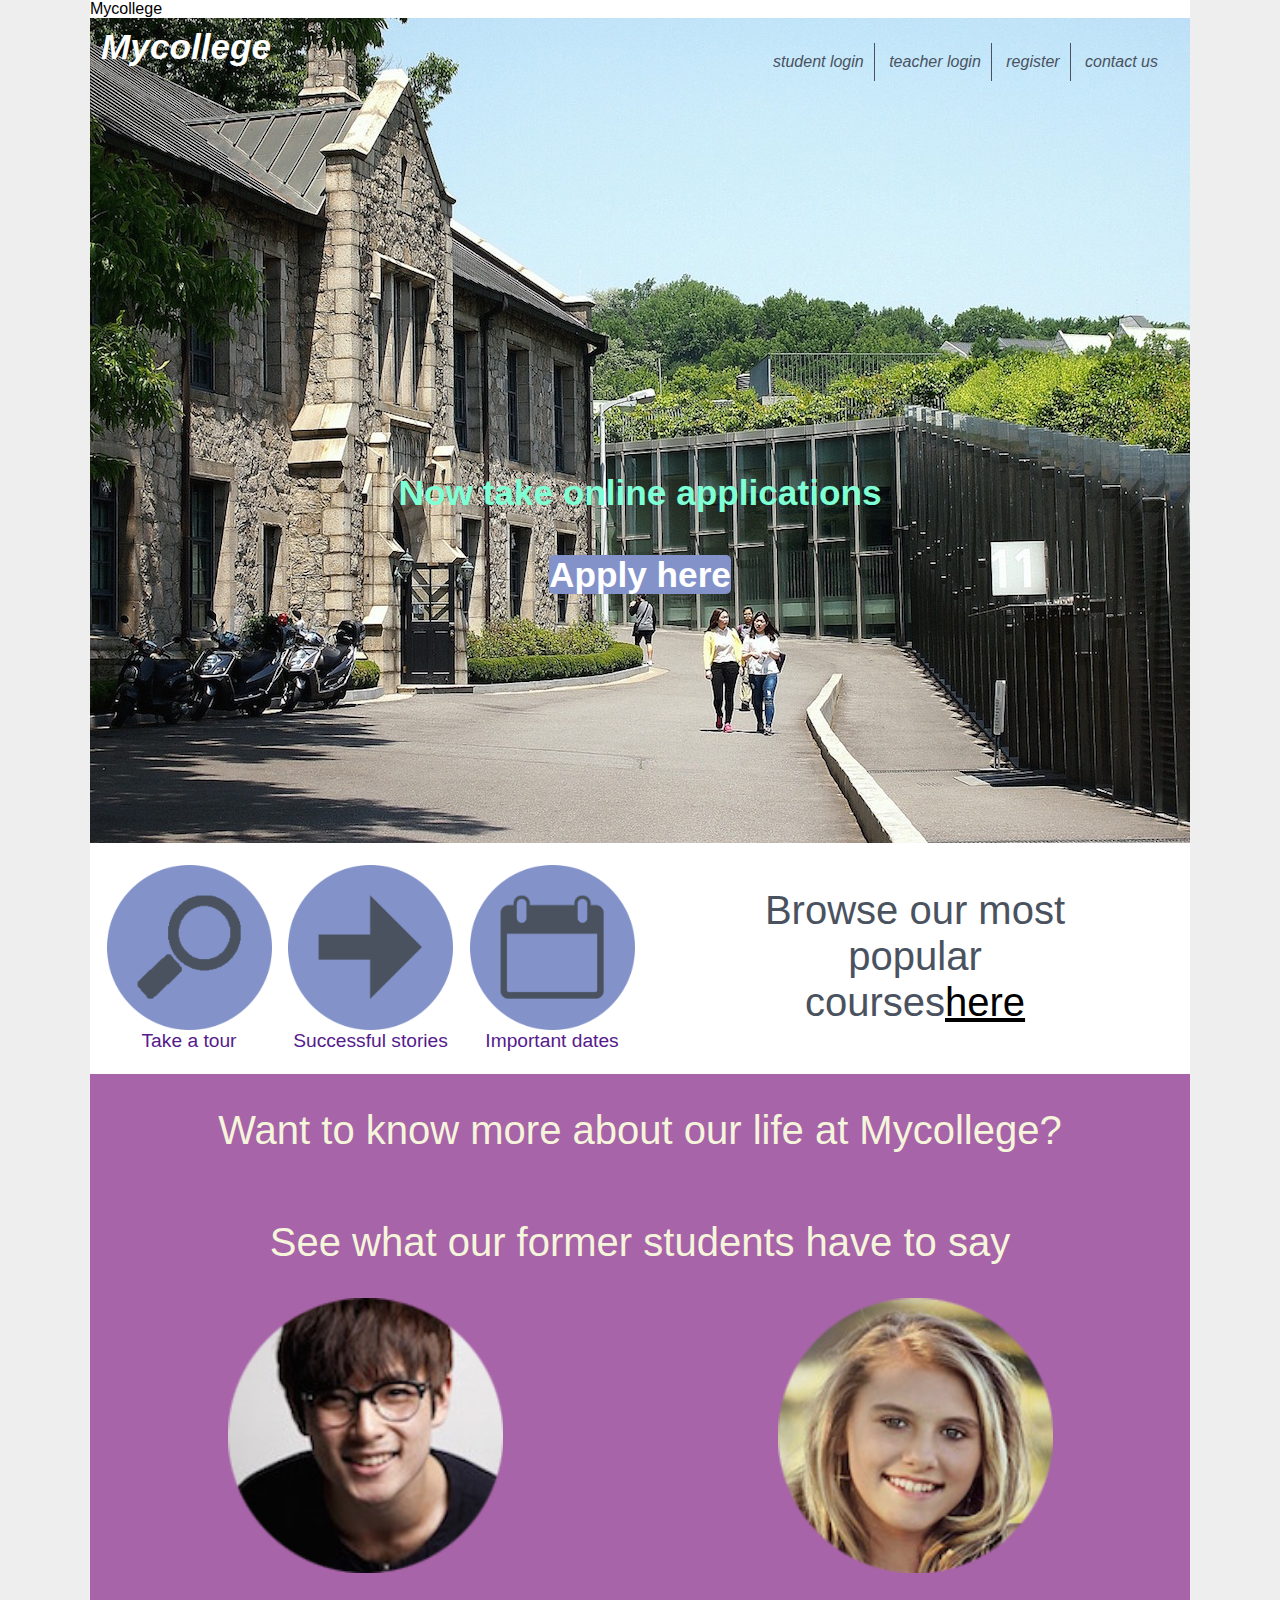
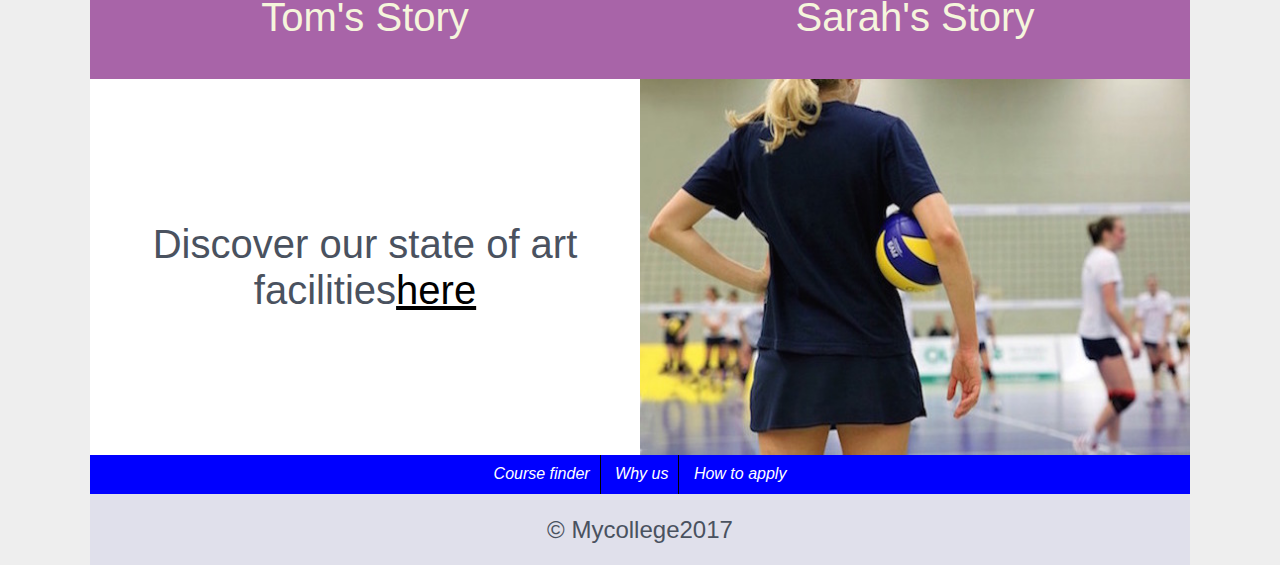
<file: Mycollege/index.html>
<!DOCTYPE html>
<html lang="en">
    <head>
        <tittle>Mycollege</tittle>
        <meta charset="utf-8">
        <meta name="viewport" content="width=device-width,initial-scale=1">
        
        
         <link rel="stylesheet" type="text/css" href="CSS/normalized.css">
        <link rel="stylesheet" type="text/css" href="CSS/style.css">
        
        
        <!-- HTML5 shiv -->
        <script src="js/html5shiv.js"></script>
        
        <!-- picyurefill -->
        <script src="js/picturefill.min.js" async></script>
    
    </head>
    
    <body>
        <header>
            <picture>
                <source media="(min-width: 1100px)"
                        srcset="images/university-1100.jpg">
                
                <source media="(min-width: 900px)"
                        srcset="images/university-900.jpg">
                
                <img src="images/university-600.jpg" alt="university image">
            
            </picture>
            
            <div id="logo"><p>Mycollege</p></div>
            <p>Now take online applications</p>
            <p id="apply-btn"><a href="">Apply here</a></p>
            
            <nav>
                <ul>
                    <li><a href="">student login</a></li>
                    <li><a href="">teacher login</a></li>
                    <li><a href="">register</a></li>
                    <li><a href="">contact us</a></li>
             
                </ul>
            
            
            </nav>
        
         
        </header>
        
        <mian>
            <div class="row1-1">
                <div class="buttons"><a href=""><img src="images/magnifying.png">Take a tour</a></div>
                <div class="buttons"><a href=""><img src="images/arrow.png">Successful stories</a></div>
                <div class="buttons"><a href=""><img src="images/calendar.png">Important dates</a></div>
                
            
            </div>
            
            
            <div class="row1-2">
                <p>Browse our most popular courses<span><a href="">here</a></span></p>
            
            </div>
            
            <div class="row2">
                <p>Want to know more about our life at Mycollege?</p>
                <p>See what our former students have to say</p>
                
                <div class="Tom">
                    <img src="images/man.png">
                    <p>Tom's Story</p>
                </div>
                
                  <div class="Sarah">
                    <img src="images/woman.png">
                    <p>Sarah's Story</p>
                
                  </div>
            
            </div>
            
            <div class="row3">
                <div class="row3-1">
                <p>Discover our state of art facilities<span><a href="">here</a></span></p>
                </div>
                
                 <div class="row3-2">
                     <img src="images/volleyball.jpg">
                
                </div>   
            </div>
        
        </mian>
        
        <footer>
            <nav>
                <ul>
                    <li><a href="">Course finder</a></li>
                    <li><a href="">Why us</a></li>
                    <li><a href="">How to apply</a></li>
               
                </ul>
            </nav>
            
            <p>&copy; Mycollege2017</p>
        
        
        
        
        </footer>
    
    
    
    
    
    
    
    </body>




</html>
</file>
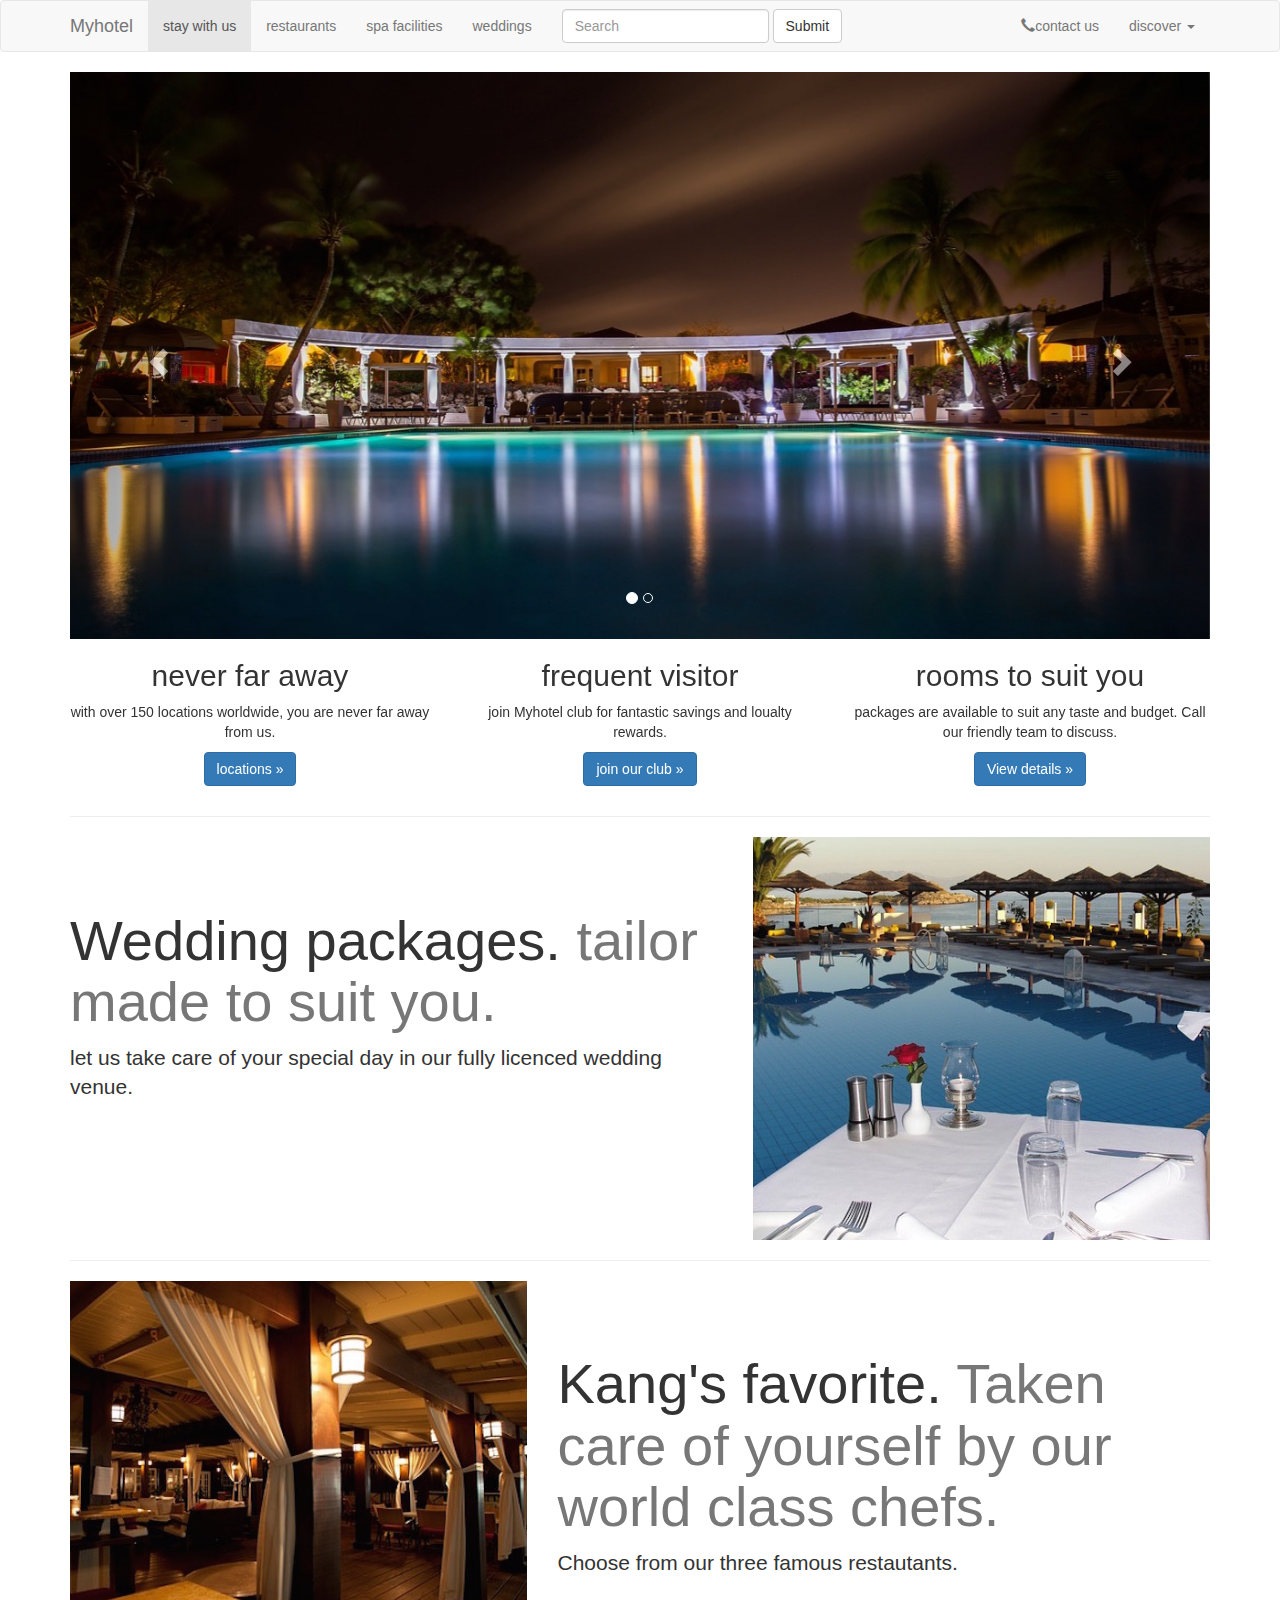
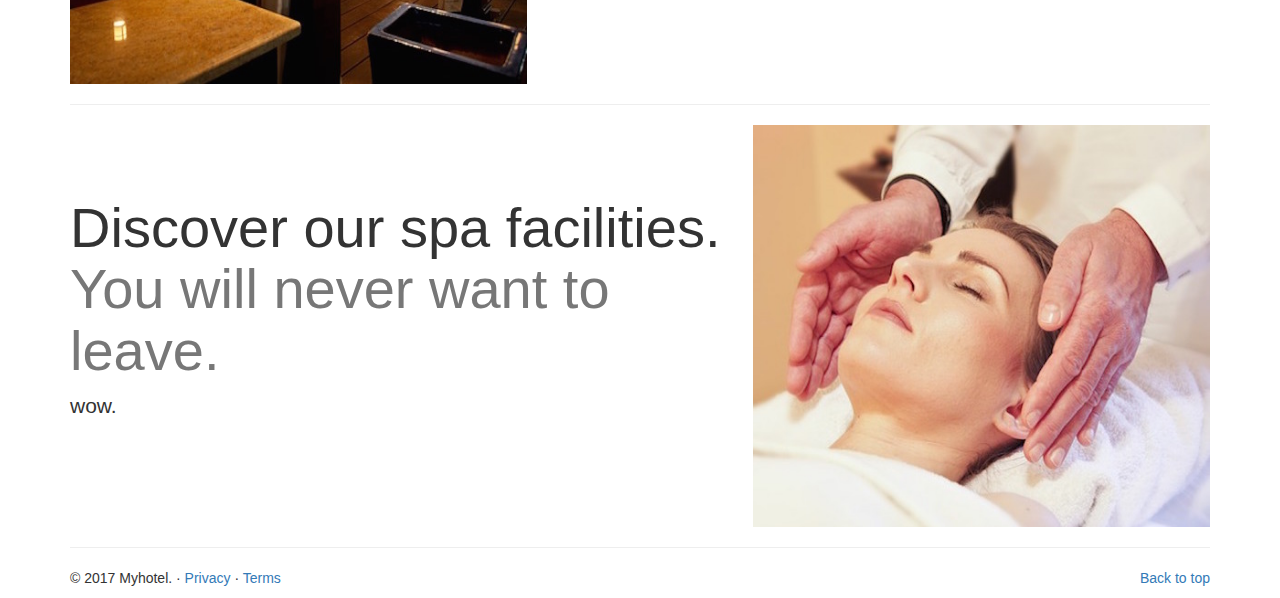
<file: Myhotel/index.html>
<!DOCTYPE html>
<html lang="en">
  <head>
    <meta charset="utf-8">
    <meta http-equiv="X-UA-Compatible" content="IE=edge">
    <meta name="viewport" content="width=device-width, initial-scale=1">
    <!-- The above 3 meta tags *must* come first in the head; any other head content must come *after* these tags -->
    <title>Bootstrap 101 Template</title>

    <!-- Bootstrap -->
    <link href="css/bootstrap.min.css" rel="stylesheet">
      
      <!-- Custom css -->
    <link href="css/style.css" rel="stylesheet">

    <!-- HTML5 shim and Respond.js for IE8 support of HTML5 elements and media queries -->
    <!-- WARNING: Respond.js doesn't work if you view the page via file:// -->
    <!--[if lt IE 9]>
      <script src="https://oss.maxcdn.com/html5shiv/3.7.3/html5shiv.min.js"></script>
      <script src="https://oss.maxcdn.com/respond/1.4.2/respond.min.js"></script>
    <![endif]-->
  </head>
  <body>
   <nav class="navbar navbar-default">
  <div class="container">
    <!-- Brand and toggle get grouped for better mobile display -->
    <div class="navbar-header">
      <button type="button" class="navbar-toggle collapsed" data-toggle="collapse" data-target="#bs-example-navbar-collapse-1" aria-expanded="false">
        <span class="sr-only">Toggle navigation</span>
        <span class="icon-bar"></span>
        <span class="icon-bar"></span>
        <span class="icon-bar"></span>
      </button>
      <a class="navbar-brand" href="#">Myhotel</a>
    </div>

    <!-- Collect the nav links, forms, and other content for toggling -->
    <div class="collapse navbar-collapse" id="bs-example-navbar-collapse-1">
      <ul class="nav navbar-nav">
        <li class="active"><a href="#">stay with us <span class="sr-only">(current)</span></a></li>
        <li><a href="#">restaurants</a></li>
          <li><a href="#">spa facilities</a></li>
          <li><a href="#">weddings</a></li>
      </ul>
        
      <form class="navbar-form navbar-left">
        <div class="form-group">
          <input type="text" class="form-control" placeholder="Search">
        </div>
        <button type="submit" class="btn btn-default">Submit</button>
      </form>
      <ul class="nav navbar-nav navbar-right">
        <li><a href="#">
            <span class="glyphicon glyphicon-earphone" aria-hidden="true"></span>contact us</a></li>
        <li class="dropdown">
          <a href="#" class="dropdown-toggle" data-toggle="dropdown" role="button" aria-haspopup="true" aria-expanded="false">discover <span class="caret"></span></a>
          <ul class="dropdown-menu">
            <li><a href="#">nature surrounding</a></li>
            <li><a href="#">where to visit</a></li>
            <li><a href="#">take a tour</a></li>
            <li role="separator" class="divider"></li>
            <li><a href="#">corporate</a></li>
          </ul>
        </li>
      </ul>
    </div><!-- /.navbar-collapse -->
  </div><!-- /.container -->
</nav>
      <!-- carousel-->
      <div class="container">
      <div id="carousel-example-generic" class="carousel slide" data-ride="carousel">
        
  <!-- Indicators -->
  <ol class="carousel-indicators">
    <li data-target="#carousel-example-generic" data-slide-to="0" class="active"></li>
    <li data-target="#carousel-example-generic" data-slide-to="1"></li>
   
  </ol>

  <!-- Wrapper for slides -->
  <div class="carousel-inner" role="listbox">
    <div class="item active">
      <img src="images/pool.jpg" alt="pool image">
      <div class="carousel-caption">
        
      </div>
    </div>
    <div class="item">
      <img src="images/entrance.jpg" alt="entrance image">
      <div class="carousel-caption">
       
      </div>
    </div>
   
  </div>

  <!-- Controls -->
  <a class="left carousel-control" href="#carousel-example-generic" role="button" data-slide="prev">
    <span class="glyphicon glyphicon-chevron-left" aria-hidden="true"></span>
    <span class="sr-only">Previous</span>
  </a>
  <a class="right carousel-control" href="#carousel-example-generic" role="button" data-slide="next">
    <span class="glyphicon glyphicon-chevron-right" aria-hidden="true"></span>
    <span class="sr-only">Next</span>
  </a>
</div> <!-- carousel-->
           <!-- Three columns of text below the carousel -->
      <div class="row text-center">
        <div class="col-lg-4">
         
          <h2>never far away</h2>
          <p>with over 150 locations worldwide, you are never far away from us.</p>
          <p><a class="btn btn-primary" href="#" role="button">locations &raquo;</a></p>
        </div><!-- /.col-lg-4 -->
        <div class="col-lg-4">
          
          <h2>frequent visitor</h2>
          <p>join Myhotel club for fantastic savings and loualty rewards.</p>
          <p><a class="btn btn-primary" href="#" role="button">join our club &raquo;</a></p>
        </div><!-- /.col-lg-4 -->
        <div class="col-lg-4">
          
          <h2>rooms to suit you</h2>
          <p>packages are available to suit any taste and budget. Call our friendly team to discuss.</p>
          <p><a class="btn btn-primary" href="#" role="button">View details &raquo;</a></p>
        </div><!-- /.col-lg-4 -->
      </div><!-- /.row -->
          
           <!-- START THE FEATURETTES -->

      <hr class="featurette-divider">

      <div class="row featurette">
        <div class="col-md-7">
          <h2 class="featurette-heading">Wedding packages. <span class="text-muted">tailor made to suit you.</span></h2>
          <p class="lead">let us take care of your special day in our fully licenced wedding venue.</p>
        </div>
        <div class="col-md-5">
          <img class="featurette-image img-responsive center-block" src="images/wedding.jpg" alt="Generic placeholder image">
        </div>
      </div>

      <hr class="featurette-divider">

      <div class="row featurette">
        <div class="col-md-7 col-md-push-5">
          <h2 class="featurette-heading">Kang's favorite. <span class="text-muted">Taken care of yourself by our world class chefs.</span></h2>
          <p class="lead">Choose from our three famous restautants.</p>
        </div>
        <div class="col-md-5 col-md-pull-7">
          <img class="featurette-image img-responsive center-block" src="images/restaurant.jpg" alt="Generic placeholder image">
        </div>
      </div>

      <hr class="featurette-divider">

      <div class="row featurette">
        <div class="col-md-7">
          <h2 class="featurette-heading">Discover our spa facilities. <span class="text-muted">You will never want to leave.</span></h2>
          <p class="lead">wow.</p>
        </div>
        <div class="col-md-5">
          <img class="featurette-image img-responsive center-block" src="images/spa.jpg" alt="Generic placeholder image">
        </div>
      </div>

      <hr class="featurette-divider">

      <!-- /END THE FEATURETTES -->


      <!-- FOOTER -->
      <footer>
        <p class="pull-right"><a href="#">Back to top</a></p>
        <p>&copy; 2017 Myhotel. &middot; <a href="#">Privacy</a> &middot; <a href="#">Terms</a></p>
      </footer>

          
          
          
          
          
          
      
  </div>     <!-- container-->
      
      

    <!-- jQuery (necessary for Bootstrap's JavaScript plugins) -->
    <script src="https://ajax.googleapis.com/ajax/libs/jquery/1.12.4/jquery.min.js"></script>
    <!-- Include all compiled plugins (below), or include individual files as needed -->
    <script src="js/bootstrap.min.js"></script>
  </body>
</html>
</file>
<file: Mycollege/CSS/style.css>
/*----------MOBILE FIRST----------*/

html{
    background: #eee;
    
}

body{
    margin: 0 auto;
    width: 100%;
    background: white;
    
}

img{
    width: 100%;
    display: block;
}

p{
    color: #4a525f;
    margin: 0;
}

#logo p{
    display: block;
    position: absolute;
    top: 1%;
    color: white;
    font-size: 2.2em;
    font-style: italic;
    font-weight: bold;
    width: 100%;
    text-align: center;
}

/* TOP MENU*/
ul{
    width: 100%;
    padding: 0;
    list-style: none!imoprtant;
}

li{
    text-align: center;
    padding: 5px;
    background: #4a525f;
    font-style: italic;
    border-bottom: 2px solid white;
}

li, li a{
    text-decoration: none;
    color: white;
}

li:hover, li a:hover{
    background: #393535;
}

/*TOP MENU END*/

header{
    position: relative
}
header p{
    position: absolute;
    bottom: 60%;
    width: 100%;
    text-align: center;
    color: white;
    font-size: 1.6em;
    
}

#apply-btn{
    bottom: 50%;
}

#apply-btn a{
    padding 2px;
    text-decoration: none;
    background: #8393ca;
    color: white;
    border-radius: 5px;
}

#apply-btn a:hover{
    background: yellow;
}

.row1-1{
    width: 100%;
    float: left;
    margin-bottom: 2%;
}

.buttons{
    width: 30%;
    float: left;
     padding-left: 3%;
    text-align: center; 
}
.buttons a{
    text-decoration: none;
}
.row1-2{
    width: 100%;
    background: #E0E0EB;
    font-size: 1.6em;
    text-align: center;
    padding: 4% 0;
    display: inline-block;
}

.row2{
    background: #a864a8;
    display: inline-block;
    width: 100%;
    text-align: center;
}

.row2 img{
    width: 50%;
    display: inline-block;
}

.row2 p{
    font-size: 1.4em;
    padding: 3% 0;
    color: beige;
}

.row3-1{
    display: inline-block;
    width: 100%;
    background: red;
    font-size: 1.5em;
    text-align: center;
    padding: 4% 0;
}

span a{
    text-decoration: underline;
    color: black;
}

footer p{
    text-align: center;
    padding-bottom: 2%;
    background: white;
}


/*----------DEVICES > 600PX---------*/
@media screen and (min-width: 600px){




/*---- TOP MENU --------*/

header ul{
    position: absolute;
    top: 8%;
    text-align: center;
    background: white;
}

header li, header li a{
    display: inline-block;
    background: transparent;
    border-bottom: none;
    color: #4a525f;
    padding: 5px;
    
}

header li{
    border-right: 1px solid #4a525f;
}

header li:last-child {
    border-right: none;
}

header li:hover, header li a:hover{
    background-color: #d8cccc;
}
/* TOP MENU END*/
header p{
    bottom: 40%;
    font-size: 2em;
}

#apply-btn{
    bottom: 30%;
}

.row1-1{
   width: 50%;
    margin-top: 2%;   
}

.row1-2{
    display: flex;
    width: 50%;
    justify-content: center;
    align-items: center;
    background: white; 
}
.row1-2 p{
    max-width: 60%;
}

.row2 p{
    font-size: 1.5em;
}

.Sarah, .Tom{
    width: 50%;
    float: left; 
    padding-bottom: 2%;
}

.row3{
    display: flex;
}

.row3-1{
    display: flex;
    flex: 1;
    justify-content: center;
    align-items: center;
    background: white;   
}
.row3-1{
    max-width: 60%;
}

.row3-2{
    flex: 1;
}

/* FOOTER MENU */
footer ul{
    text-align: center;
    background: blue;
    margin: 0;
}

footer li, footer li a{
    display: inline-block;
    background-color: transparent;
    border-bottom: none;
    padding: 5px;
}

footer li{
    border-right: 1px solid black;
}

footer li:last-child {
    border-right: none;
}
footer li:hover, footer li a:hover{
    background: red;
}

footer p{
    padding-top: 2%;
    background: #e0e0eb;
    font-size: 1.2em;
}

}


/*----------DEVICES > 900PX---------*/

@media screen and (min-width: 900px){
    
    body{
        max-width: 1100px;
    }
    
    
    header ul{
        max-width: 1100px;
        background-color: transparent;
        text-align: right;
        top: 1%;
        right: 2%;
    }
    header p{
        font-size: 2.2em;
        font-weight: bold;
        max-width: 1100px;
        color: aquamarine;
    }
    
    #logo p{
        text-align: left;
        padding-left: 1%; 
    }
    .row1-1{
        font-size: 1.2em;
    }
    .row1-2, .row2 p, .row3-1{
        font-size: 2.5em;
    }
    
    footer p{
        font-size: 1.5em;
    }
    
    
    
    
    
    
    
    
    
    
    
    
    
    
    
    
    
    
}
</file>
<file: Myhotel/css/style.css>
.featurette-heading{
    font-size: 4em;
    padding-top: 8%;
    
}
</file>
<file: Mycollege/CSS/normalized.css>
/*! normalize.css v5.0.0 | MIT License | github.com/necolas/normalize.css */

/**
 * 1. Change the default font family in all browsers (opinionated).
 * 2. Correct the line height in all browsers.
 * 3. Prevent adjustments of font size after orientation changes in
 *    IE on Windows Phone and in iOS.
 */

/* Document
   ========================================================================== */

html {
  font-family: sans-serif; /* 1 */
  line-height: 1.15; /* 2 */
  -ms-text-size-adjust: 100%; /* 3 */
  -webkit-text-size-adjust: 100%; /* 3 */
}

/* Sections
   ========================================================================== */

/**
 * Remove the margin in all browsers (opinionated).
 */

body {
  margin: 0;
}

/**
 * Add the correct display in IE 9-.
 */

article,
aside,
footer,
header,
nav,
section {
  display: block;
}

/**
 * Correct the font size and margin on `h1` elements within `section` and
 * `article` contexts in Chrome, Firefox, and Safari.
 */

h1 {
  font-size: 2em;
  margin: 0.67em 0;
}

/* Grouping content
   ========================================================================== */

/**
 * Add the correct display in IE 9-.
 * 1. Add the correct display in IE.
 */

figcaption,
figure,
main { /* 1 */
  display: block;
}

/**
 * Add the correct margin in IE 8.
 */

figure {
  margin: 1em 40px;
}

/**
 * 1. Add the correct box sizing in Firefox.
 * 2. Show the overflow in Edge and IE.
 */

hr {
  box-sizing: content-box; /* 1 */
  height: 0; /* 1 */
  overflow: visible; /* 2 */
}

/**
 * 1. Correct the inheritance and scaling of font size in all browsers.
 * 2. Correct the odd `em` font sizing in all browsers.
 */

pre {
  font-family: monospace, monospace; /* 1 */
  font-size: 1em; /* 2 */
}

/* Text-level semantics
   ========================================================================== */

/**
 * 1. Remove the gray background on active links in IE 10.
 * 2. Remove gaps in links underline in iOS 8+ and Safari 8+.
 */

a {
  background-color: transparent; /* 1 */
  -webkit-text-decoration-skip: objects; /* 2 */
}

/**
 * Remove the outline on focused links when they are also active or hovered
 * in all browsers (opinionated).
 */

a:active,
a:hover {
  outline-width: 0;
}

/**
 * 1. Remove the bottom border in Firefox 39-.
 * 2. Add the correct text decoration in Chrome, Edge, IE, Opera, and Safari.
 */

abbr[title] {
  border-bottom: none; /* 1 */
  text-decoration: underline; /* 2 */
  text-decoration: underline dotted; /* 2 */
}

/**
 * Prevent the duplicate application of `bolder` by the next rule in Safari 6.
 */

b,
strong {
  font-weight: inherit;
}

/**
 * Add the correct font weight in Chrome, Edge, and Safari.
 */

b,
strong {
  font-weight: bolder;
}

/**
 * 1. Correct the inheritance and scaling of font size in all browsers.
 * 2. Correct the odd `em` font sizing in all browsers.
 */

code,
kbd,
samp {
  font-family: monospace, monospace; /* 1 */
  font-size: 1em; /* 2 */
}

/**
 * Add the correct font style in Android 4.3-.
 */

dfn {
  font-style: italic;
}

/**
 * Add the correct background and color in IE 9-.
 */

mark {
  background-color: #ff0;
  color: #000;
}

/**
 * Add the correct font size in all browsers.
 */

small {
  font-size: 80%;
}

/**
 * Prevent `sub` and `sup` elements from affecting the line height in
 * all browsers.
 */

sub,
sup {
  font-size: 75%;
  line-height: 0;
  position: relative;
  vertical-align: baseline;
}

sub {
  bottom: -0.25em;
}

sup {
  top: -0.5em;
}

/* Embedded content
   ========================================================================== */

/**
 * Add the correct display in IE 9-.
 */

audio,
video {
  display: inline-block;
}

/**
 * Add the correct display in iOS 4-7.
 */

audio:not([controls]) {
  display: none;
  height: 0;
}

/**
 * Remove the border on images inside links in IE 10-.
 */

img {
  border-style: none;
}

/**
 * Hide the overflow in IE.
 */

svg:not(:root) {
  overflow: hidden;
}

/* Forms
   ========================================================================== */

/**
 * 1. Change the font styles in all browsers (opinionated).
 * 2. Remove the margin in Firefox and Safari.
 */

button,
input,
optgroup,
select,
textarea {
  font-family: sans-serif; /* 1 */
  font-size: 100%; /* 1 */
  line-height: 1.15; /* 1 */
  margin: 0; /* 2 */
}

/**
 * Show the overflow in IE.
 * 1. Show the overflow in Edge.
 */

button,
input { /* 1 */
  overflow: visible;
}

/**
 * Remove the inheritance of text transform in Edge, Firefox, and IE.
 * 1. Remove the inheritance of text transform in Firefox.
 */

button,
select { /* 1 */
  text-transform: none;
}

/**
 * 1. Prevent a WebKit bug where (2) destroys native `audio` and `video`
 *    controls in Android 4.
 * 2. Correct the inability to style clickable types in iOS and Safari.
 */

button,
html [type="button"], /* 1 */
[type="reset"],
[type="submit"] {
  -webkit-appearance: button; /* 2 */
}

/**
 * Remove the inner border and padding in Firefox.
 */

button::-moz-focus-inner,
[type="button"]::-moz-focus-inner,
[type="reset"]::-moz-focus-inner,
[type="submit"]::-moz-focus-inner {
  border-style: none;
  padding: 0;
}

/**
 * Restore the focus styles unset by the previous rule.
 */

button:-moz-focusring,
[type="button"]:-moz-focusring,
[type="reset"]:-moz-focusring,
[type="submit"]:-moz-focusring {
  outline: 1px dotted ButtonText;
}

/**
 * Change the border, margin, and padding in all browsers (opinionated).
 */

fieldset {
  border: 1px solid #c0c0c0;
  margin: 0 2px;
  padding: 0.35em 0.625em 0.75em;
}

/**
 * 1. Correct the text wrapping in Edge and IE.
 * 2. Correct the color inheritance from `fieldset` elements in IE.
 * 3. Remove the padding so developers are not caught out when they zero out
 *    `fieldset` elements in all browsers.
 */

legend {
  box-sizing: border-box; /* 1 */
  color: inherit; /* 2 */
  display: table; /* 1 */
  max-width: 100%; /* 1 */
  padding: 0; /* 3 */
  white-space: normal; /* 1 */
}

/**
 * 1. Add the correct display in IE 9-.
 * 2. Add the correct vertical alignment in Chrome, Firefox, and Opera.
 */

progress {
  display: inline-block; /* 1 */
  vertical-align: baseline; /* 2 */
}

/**
 * Remove the default vertical scrollbar in IE.
 */

textarea {
  overflow: auto;
}

/**
 * 1. Add the correct box sizing in IE 10-.
 * 2. Remove the padding in IE 10-.
 */

[type="checkbox"],
[type="radio"] {
  box-sizing: border-box; /* 1 */
  padding: 0; /* 2 */
}

/**
 * Correct the cursor style of increment and decrement buttons in Chrome.
 */

[type="number"]::-webkit-inner-spin-button,
[type="number"]::-webkit-outer-spin-button {
  height: auto;
}

/**
 * 1. Correct the odd appearance in Chrome and Safari.
 * 2. Correct the outline style in Safari.
 */

[type="search"] {
  -webkit-appearance: textfield; /* 1 */
  outline-offset: -2px; /* 2 */
}

/**
 * Remove the inner padding and cancel buttons in Chrome and Safari on macOS.
 */

[type="search"]::-webkit-search-cancel-button,
[type="search"]::-webkit-search-decoration {
  -webkit-appearance: none;
}

/**
 * 1. Correct the inability to style clickable types in iOS and Safari.
 * 2. Change font properties to `inherit` in Safari.
 */

::-webkit-file-upload-button {
  -webkit-appearance: button; /* 1 */
  font: inherit; /* 2 */
}

/* Interactive
   ========================================================================== */

/*
 * Add the correct display in IE 9-.
 * 1. Add the correct display in Edge, IE, and Firefox.
 */

details, /* 1 */
menu {
  display: block;
}

/*
 * Add the correct display in all browsers.
 */

summary {
  display: list-item;
}

/* Scripting
   ========================================================================== */

/**
 * Add the correct display in IE 9-.
 */

canvas {
  display: inline-block;
}

/**
 * Add the correct display in IE.
 */

template {
  display: none;
}

/* Hidden
   ========================================================================== */

/**
 * Add the correct display in IE 10-.
 */

[hidden] {
  display: none;
}
</file>
